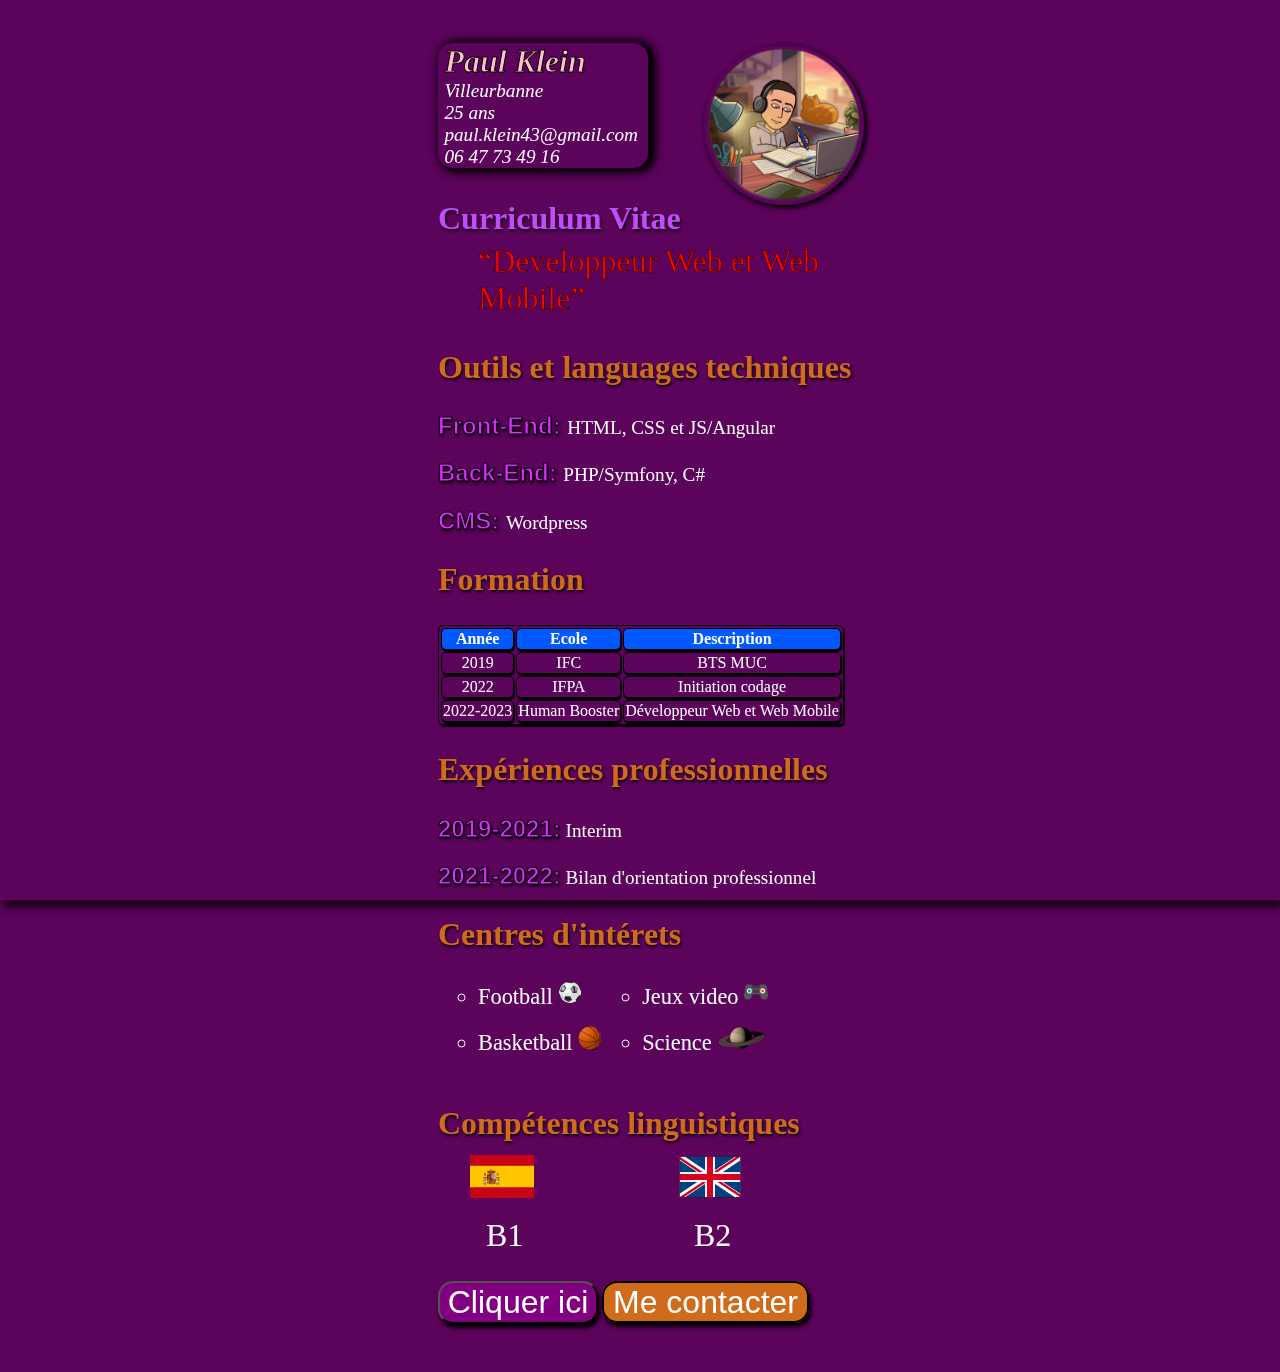
<file: index.html>
<!DOCTYPE html>
<html lang="en">
<head>
    <meta charset="UTF-8">
    <meta http-equiv="X-UA-Compatible" content="IE=edge">
    <meta name="viewport" content="width=device-width, initial-scale=1.0">
    <link rel="stylesheet" href="index.css">
    <title>Site html</title>
</head>
<body>
    <div class="block">
    <img class="profil" src="photo.png" alt="photo">
    <address>
        <span class="nom">Paul Klein</span><br>
        Villeurbanne <br>
        25 ans <br>
        <a href="mailto:paul.klein43@gmail.com ">paul.klein43@gmail.com </a> <br>
        06 47 73 49 16
    </address>
    <h1>Curriculum Vitae</h1>

    <blockquote>
        <q>Developpeur Web et Web Mobile</q>
    </blockquote>

    <h2>Outils et languages techniques</h2>
    <p><span class="date">Front-End: </span>HTML, CSS et JS/Angular</p>
    <p><span class="date">Back-End: </span>PHP/Symfony, C#</p>
    <p><span class="date">CMS: </span>Wordpress</p>

    <h2>Formation</h2>

    <table>
        <tr>
            <th>Année</th>
            <th>Ecole</th>
            <th>Description</th>
        </tr>
        <tr>
            <td>2019</td>
            <td>IFC</td>
            <td>BTS MUC</td>
        </tr>
        <tr>
            <td>2022</td>
            <td>IFPA</td>
            <td>Initiation codage</td>
        </tr>
        <tr>
            <td>2022-2023</td>
            <td>Human Booster</td>
            <td>Développeur Web et Web Mobile</td>
        </tr>
    </table>

    <h2>Expériences professionnelles</h2>

       
        <p><span class="date"> 2019-2021:</span>  Interim</p>
        
        <p><span class="date"> 2021-2022:</span>  Bilan d'orientation professionnel</p>
    <h2>Centres d'intérets</h2>
<div class="centre">
    <ul type="circle">
        <li>Football <img class="image" src="foot.png" alt="foot"> </li>
        <li>Basketball <img class="image" src="basket.png" alt="basket"></li>   
    </ul>
    <ul type="circle">
        <li>Jeux video <img class="image" src="manette.png" alt="manette"></li>
        <li>Science <img class="image" src="atome.png" alt="manette"></li>
    </ul>
</div>
    <h2>Compétences linguistiques</h2>
    <div class="grid">
        <img class="drapeau" src="espagne.png" alt="espagne">
        <img class="drapeau" src="uk.jpg" alt="uk">
        <p class="B12">B1</p>
        <p class="B12">B2</p>
    </div>

<button onclick="fonction()">Cliquer ici</button> 

<video src="https://tech-me-up.net/formation/html5/video.mp4"  autoplay muted></video> 

<a id="contact" href="contact.html">Me contacter</a>
</div>
<script>
 function fonction(){
        document.body.innerHTML = "<p class='pre'>Embauchez moi svp!</p><video src='https://tech-me-up.net/formation/html5/video.mp4'  autoplay muted></video> ";
    }
</script>
</body>
</html>
</file>
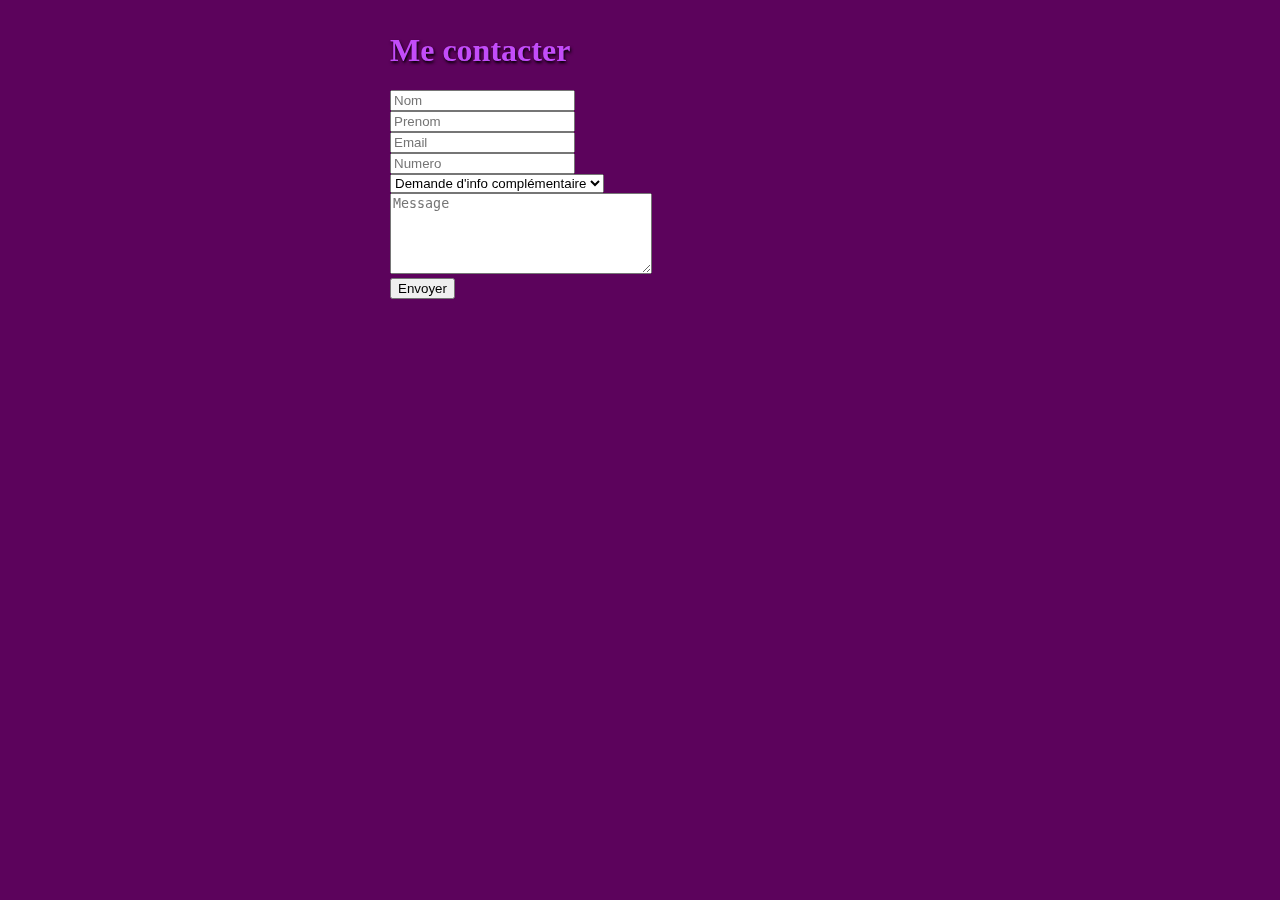
<file: contact.html>
<!DOCTYPE html>
<html lang="en">
<head>
    <meta charset="UTF-8">
    <meta http-equiv="X-UA-Compatible" content="IE=edge">
    <meta name="viewport" content="width=device-width, initial-scale=1.0">
    <title>Contact</title>
    <link rel="stylesheet" href="index.css">
</head>
<body>
    <h1>Me contacter</h1>

    <form action="">
        <!-- type: text/ submit/ checkbox/ radio / color / number / date / tel / reset / url / search / time / email / password / etc.. -->
        <input type="text" id="nom" name="nom" placeholder="Nom" required minlength="2"> <br>
        <input type="text" id="prenom" name="prenom" placeholder="Prenom"> <br>
        <input type="email" id="email" name="email" placeholder="Email" pattern="[^@ \t\r\n]+@[^@ \t\r\n]+\.[^@ \t\r\n]+"> <br>
        <input type="text" id="numero" name="numero" placeholder="Numero"> <br>
        <select name="objet" id="objet">
            <option value="info">Demande d'info complémentaire</option>
            <option value="RDV">Proposition de RDV</option>
            <option value="mission">Proposition de mission</option>  
        </select>
        <br>
        <textarea name="" id="" cols="30" rows="5" placeholder="Message"></textarea> <br>
        <input type="submit" value="Envoyer">
    </form>
    <video src="https://tech-me-up.net/formation/html5/video.mp4" loop autoplay muted></video> 
</body>
</html>
</file>
<file: index.css>
body{
    color: white;
    margin: auto;
    width: 500px;
    background-color: rgb(92, 3, 92);
    
}

.block{
    margin-left: 3rem;
    margin-bottom: 3rem;
}

h1{
    color: rgb(195, 76, 250);
    text-shadow: 1px 2px 3px black;
    margin-top: 2rem;
}

blockquote{
    -webkit-text-stroke: 0.5px black;
    font-size: 2rem;
    margin-top: -1rem;
    color: rgb(255, 0, 0);
}

address{
    box-shadow: 4px 1px 8px 4px black;
    width: 45%;
    padding-left: 0.4rem;
    margin-top: 2.7rem;
    font-size: 1.2rem;
    border-radius: 15px;
    
}

.pre{
    font-size: 1rem;
    text-align: center;
    font-weight: bold;
    color: red;
    animation: rota 10s ease infinite ;
}

h2{
    color: rgb(207, 108, 27);
    text-shadow: 1px 2px 3px black;
    font-size: 2rem;
}

button{
    width: 10rem;
    font-size: 2rem;
    cursor: pointer;
    border-radius: 15px;
    font-family: 'Franklin Gothic Medium', 'Arial Narrow', Arial, sans-serif;
    background-color: purple;
    color: white;
    box-shadow: 2px 4px 4px black;
}


button:hover{
    background-color: pink;
    color: black;
    box-shadow: 3px 8px 8px black;
}


@keyframes rota {
    50%{ transform: scale(3) translateY(7rem) rotate(1080deg);}
    
}

table, td, th{
    border: 1px solid black;
    text-align: center;
    border-radius: 5px;
    box-shadow: 1px 2px 1px black;
}

th{
    background-color: rgb(0, 89, 255);
    color: white;
}

.profil{
    position:absolute;
    width: 10rem;
    top: 5%;
    left: 55%;
    border-radius: 50%;
    box-shadow: 2px 2px 5px 1px black;

}

video{
    width: 100%;
    height: 100%;
    object-fit: cover;
    position: fixed;
    opacity: 0.7;
    left: 0;
    right: 0;
    top: 0;
    bottom: 0;
    z-index: -1;
    box-shadow: 3px 8px 8px black;
}

#contact{
    text-decoration: none;
    color: white;
    background-color: rgb(207, 108, 27);
    text-align: center;
    padding: 1px 9px;
    font-size: 2rem;
    border-radius: 15px;
    border: 2px solid black;
    font-family: 'Franklin Gothic Medium', 'Arial Narrow', Arial, sans-serif;
    box-shadow: 2px 4px 4px black;
}



#contact:hover{
    background-color: rgb(248, 44, 17);
    color: black;
    box-shadow: 3px 8px 8px black;
}

.date{
    font-weight: bold;
    color: rgb(220, 44, 255);
    -webkit-text-stroke: 1px black;
    font-size: 1.5rem;
    font-family: Arial, Helvetica, sans-serif;
    text-shadow: 1px 2px 3px black
}
.nom{
    font-weight: bold;
    color: pink;
    -webkit-text-stroke: 1px black;
    font-size: 2rem;
}

p{
    font-size: 1.2rem;
}

ul{
    font-size: 1.4rem;
    margin-top: -1rem;
}
a{
    text-decoration: none;
    color: white;
}

.grid{
    display: grid;
    grid-template-columns: 13rem 6rem;
    grid-template-rows: 1rem 6rem;
    margin-left: 2rem;

}
.drapeau{
    width: 4rem;
    align-self: center;
    justify-content: center;
}

.B12{
    font-size: 2rem;
    margin-left: 1.0001rem;
}

.image{
    height: 1.5rem ;
    margin-top: 1rem;
}

.centre{
    display: flex;
}
</file>
